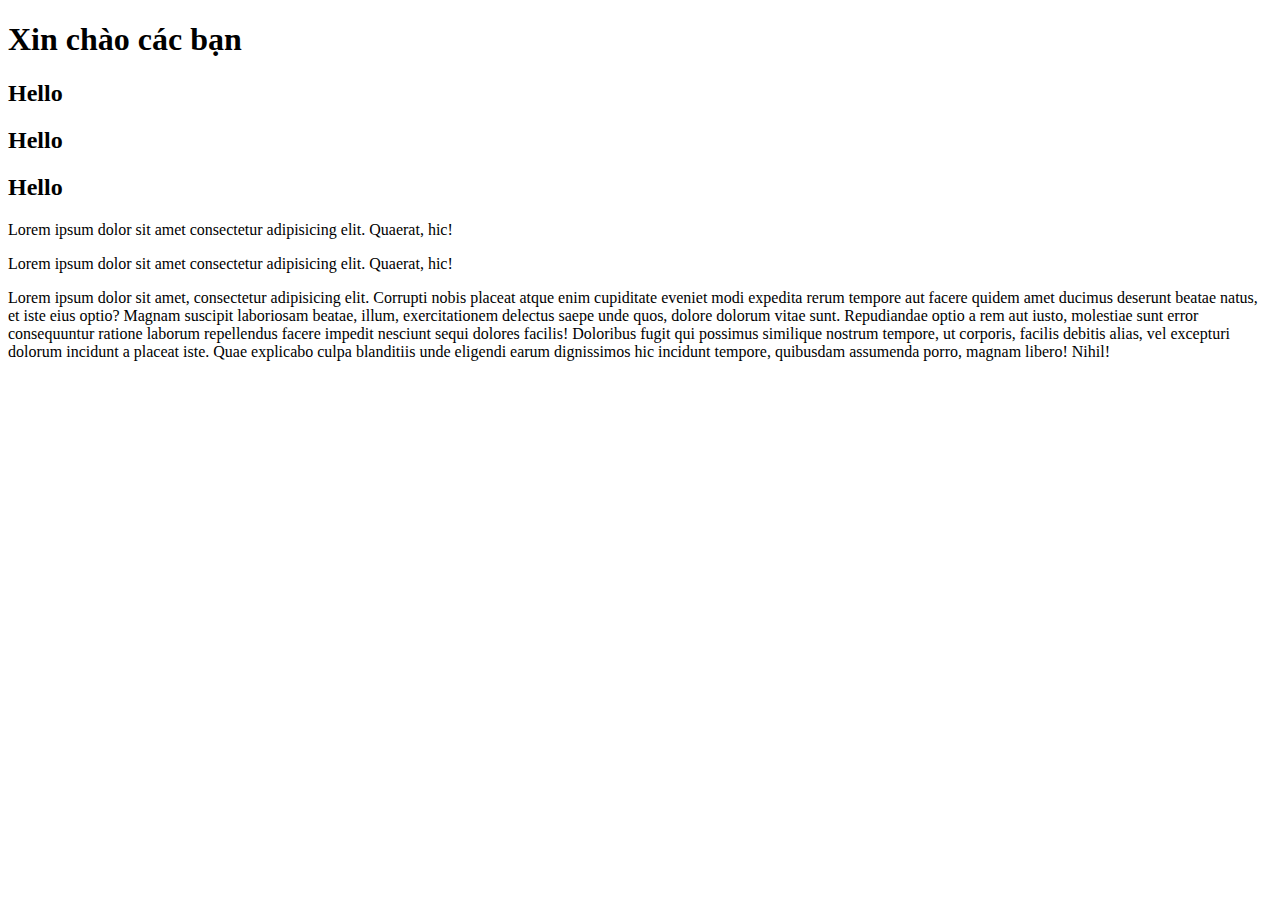
<file: index.html>
<!DOCTYPE html>
<html lang="en">
<head>
    <meta charset="UTF-8">
    <meta http-equiv="X-UA-Compatible" content="IE=edge">
    <meta name="viewport" content="width=device-width, initial-scale=1.0">
    <title>Document</title>

    <style>
        .heading-1.heading-2 {

        }

        .content .para1 {

        }

        .content > .para1 {}

        .content * {

        }

        h1.heading-1.heading-2 {

        }

        h1 + h2 {

        }

        h1 ~ h2 {

        }
    </style>
</head>
<body>
    <h1 class="heading-1 heading-2">Xin chào các bạn</h1>

    <h2 class="heading-1">Hello</h2>

    <h2 class="heading-1">Hello</h2>

    <h2 class="heading-1">Hello</h2>

    <div class="content">
        <p class="para1">Lorem ipsum dolor sit amet consectetur adipisicing elit. Quaerat, hic!</p>

        <div>
            <p class="para1">Lorem ipsum dolor sit amet consectetur adipisicing elit. Quaerat, hic!</p>
        </div>
    </div>

    <p>Lorem ipsum dolor sit amet, consectetur adipisicing elit. Corrupti nobis placeat atque enim cupiditate eveniet modi expedita rerum tempore aut facere quidem amet ducimus deserunt beatae natus, et iste eius optio? Magnam suscipit laboriosam beatae, illum, exercitationem delectus saepe unde quos, dolore dolorum vitae sunt. Repudiandae optio a rem aut iusto, molestiae sunt error consequuntur ratione laborum repellendus facere impedit nesciunt sequi dolores facilis! Doloribus fugit qui possimus similique nostrum tempore, ut corporis, facilis debitis alias, vel excepturi dolorum incidunt a placeat iste. Quae explicabo culpa blanditiis unde eligendi earum dignissimos hic incidunt tempore, quibusdam assumenda porro, magnam libero! Nihil!</p>
</body>
</html>
</file>
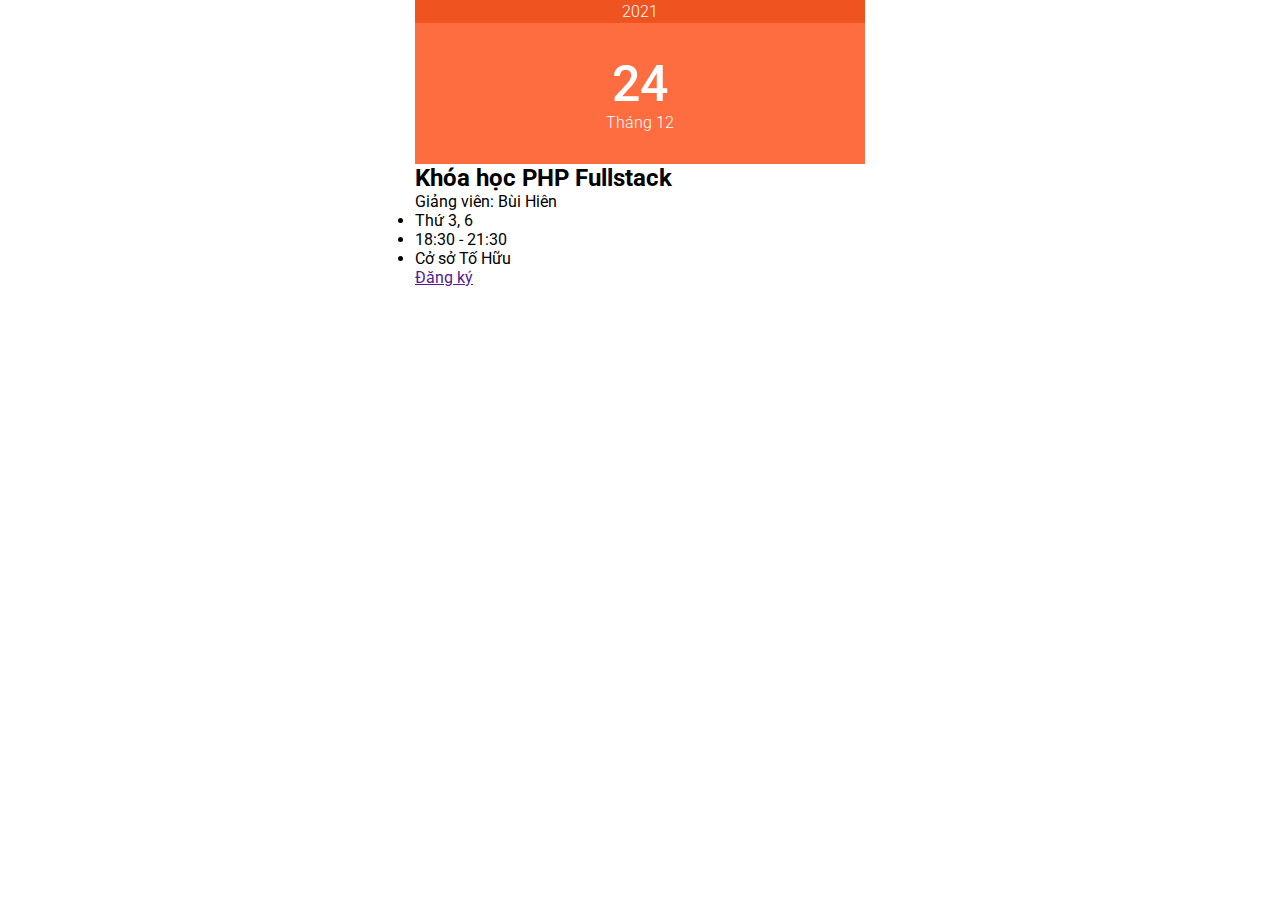
<file: day_03/index.html>
<!DOCTYPE html>
<html lang="en">
<head>
    <meta charset="UTF-8">
    <meta http-equiv="X-UA-Compatible" content="IE=edge">
    <meta name="viewport" content="width=device-width, initial-scale=1.0">
    <title>Document</title>

    <link rel="preconnect" href="https://fonts.googleapis.com">
    <link rel="preconnect" href="https://fonts.gstatic.com" crossorigin>
    <link href="https://fonts.googleapis.com/css2?family=Roboto:wght@100;300;400;500;700;900&display=swap" rel="stylesheet">

    <link rel="stylesheet" href="./style.css">
</head>
<body>

    <div class="card">
        <div class="time">
            <div class="year">
                <p>2021</p>
            </div>
            <div class="date">
                <h2>24</h2>
                <p>Tháng 12</p>
            </div>
        </div>

        <div class="content">
            <h2>Khóa học PHP Fullstack</h2>
            <p>Giảng viên: Bùi Hiên</p>
            <ul>
                <li>Thứ 3, 6</li>
                <li>18:30 - 21:30</li>
                <li>Cở sở Tố Hữu</li>
            </ul>
            <a href="">Đăng ký</a>
        </div>
    </div>
</body>
</html>
</file>
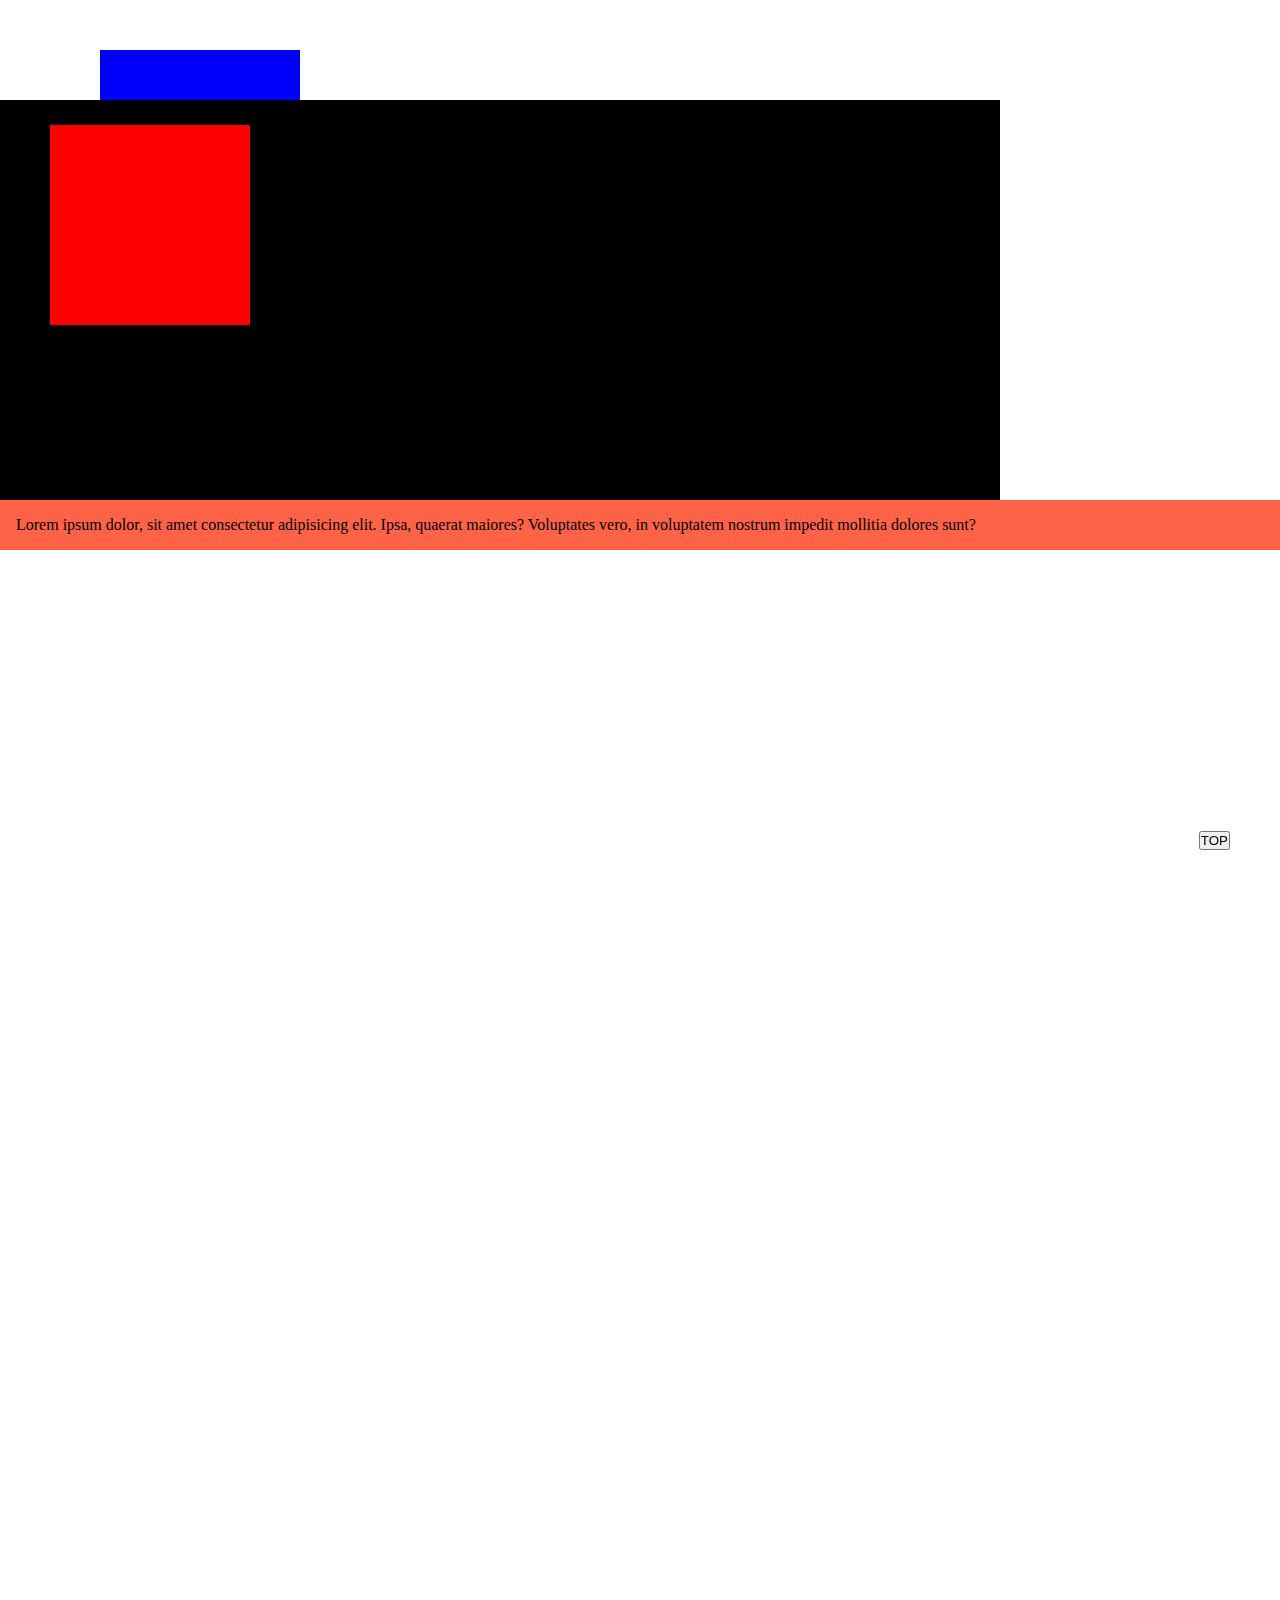
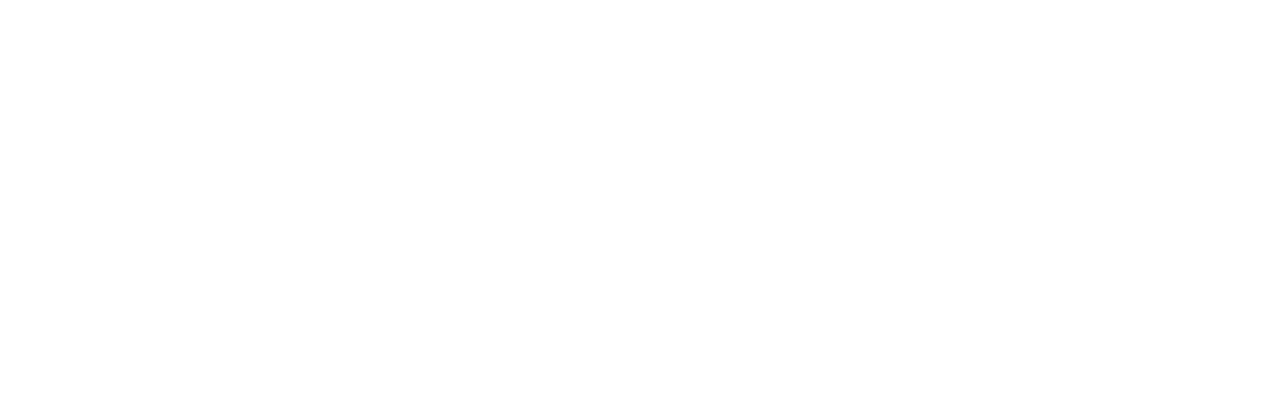
<file: day_05/position/index.html>
<!DOCTYPE html>
<html lang="en">
<head>
    <meta charset="UTF-8">
    <meta http-equiv="X-UA-Compatible" content="IE=edge">
    <meta name="viewport" content="width=device-width, initial-scale=1.0">
    <title>Document</title>
    <link rel="stylesheet" href="./style.css">
</head>
<body>
    <!-- Relative -->
    <div class="content"></div>

    <!-- Absolute -->
    <div class="parent">
        <div class="child"></div>
    </div>

    <!-- Fixed -->
    <button>TOP</button>

    <!-- Sticky -->
    <div class="sticky">
        <p>Lorem ipsum dolor, sit amet consectetur adipisicing elit. Ipsa, quaerat maiores? Voluptates vero, in voluptatem nostrum impedit mollitia dolores sunt?</p>
    </div>
</body>
</html>
</file>
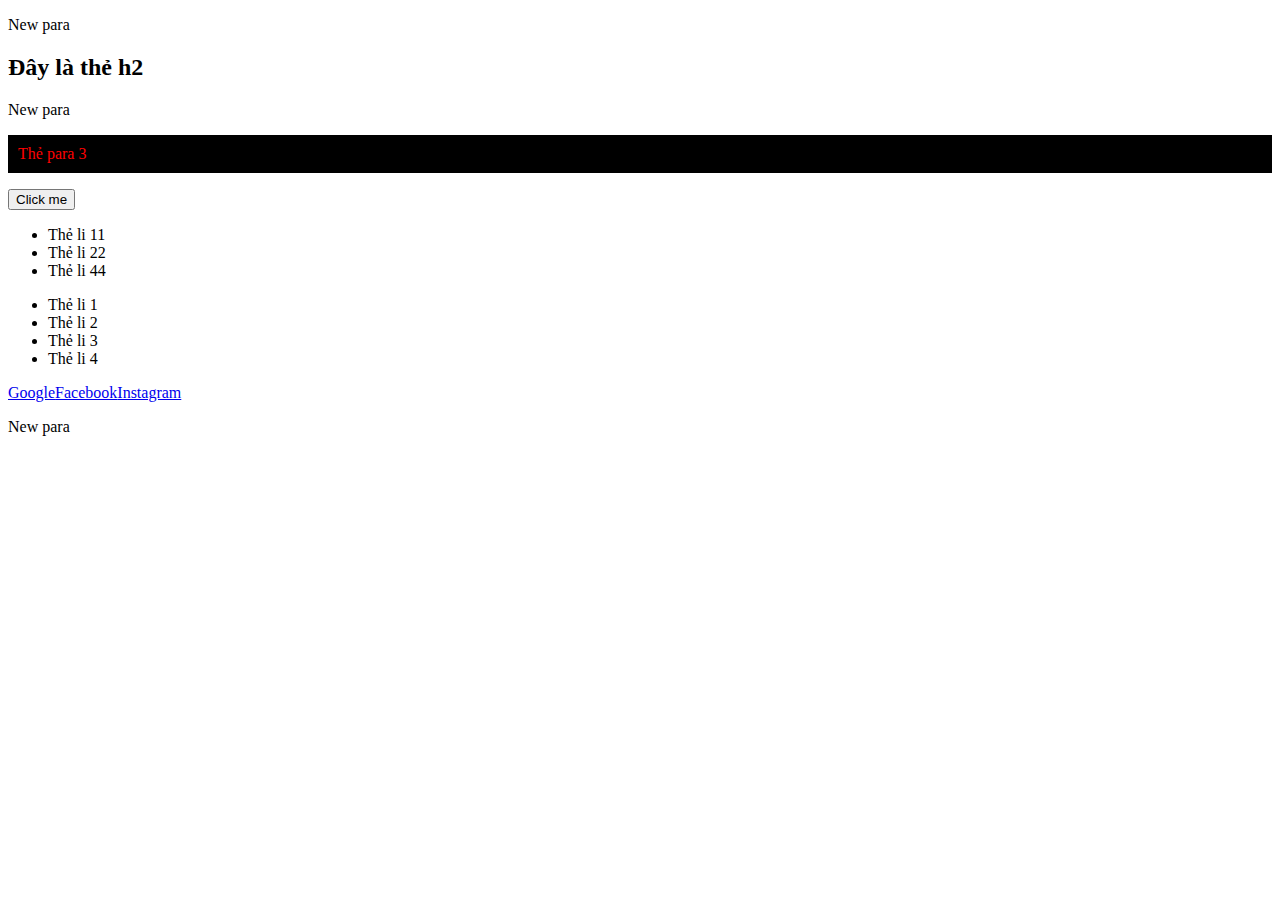
<file: day_17/dom-basic/index.html>
<!DOCTYPE html>
<html lang="en">
<head>
    <meta charset="UTF-8">
    <meta name="viewport" content="width=device-width, initial-scale=1.0">
    <title>Document</title>
</head>
<body>
    <h1 id="heading">Đây là thẻ heading</h1>

    <p>Thẻ para 1</p>

    <p class="para">Thẻ para 2</p>
    <!-- Vi trí -->
    <p class="para">Thẻ para 3</p>

    <div class="box">
        
        <ul>
            <li>Thẻ li 11</li>
                <li class="li">Thẻ li 22</li>
            <li style="display: none">Thẻ li 33</li>
                <li>Thẻ li 44</li>
        </ul>
    </div>

    <ul>
        <li>Thẻ li 1</li>
        <li class="li">Thẻ li 2</li>
        <li>Thẻ li 3</li>
        <li>Thẻ li 4</li>
    </ul>

    <div class="social-media">
        
    </div>

    <script src="./main.js"></script>
</body>
</html>
</file>
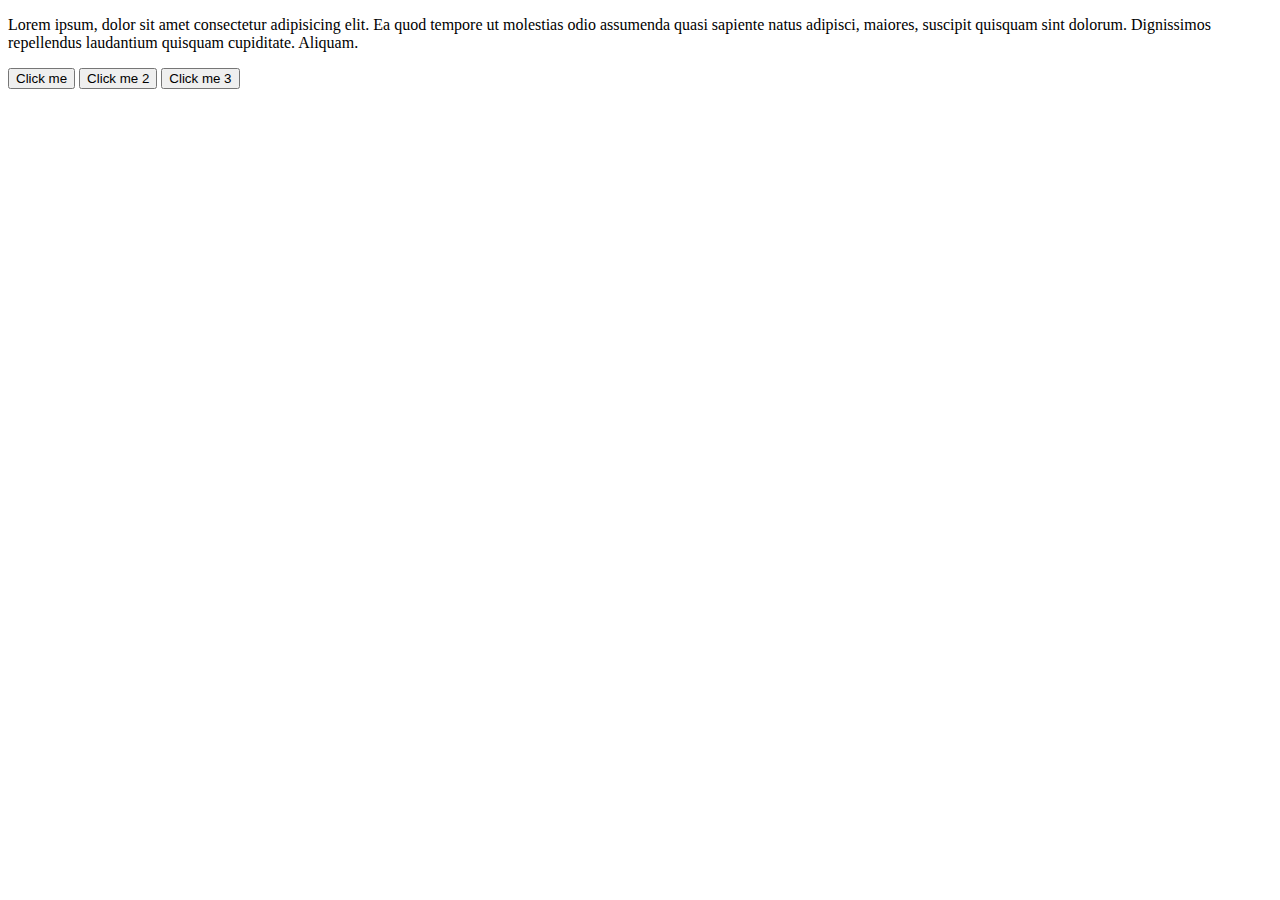
<file: day_18/event/index.html>
<!DOCTYPE html>
<html lang="en">
    <head>
        <meta charset="UTF-8" />
        <meta name="viewport" content="width=device-width, initial-scale=1.0" />
        <title>Document</title>
        <style>
            .red {
                color: red;
            }
        </style>
    </head>
    <body>
        <p>
            Lorem ipsum, dolor sit amet consectetur adipisicing elit. Ea quod
            tempore ut molestias odio assumenda quasi sapiente natus adipisci,
            maiores, suscipit quisquam sint dolorum. Dignissimos repellendus
            laudantium quisquam cupiditate. Aliquam.
        </p>

        <!-- Sử dụng HTML-attribute -->
        <button onclick="sayHello()">Click me</button>

        <button id="btn2">Click me 2</button>

        <button id="btn3">Click me 3</button>

        <script>
            function sayHello() {
                console.log("Xin chào các bạn");
            }

            const btn2 = document.querySelector("#btn2");
            const btn3 = document.querySelector("#btn3");
            const para = document.querySelector("p");

            // Sử dụng DOM property
            function sayHello2() {
                console.log("Xin chào các bạn 2");
            }
            btn2.onclick = sayHello2;

            // Sử dụng addEventListener
            btn3.addEventListener("click", function () {
                para.classList.toggle("red");
            });
        </script>
    </body>
</html>
</file>
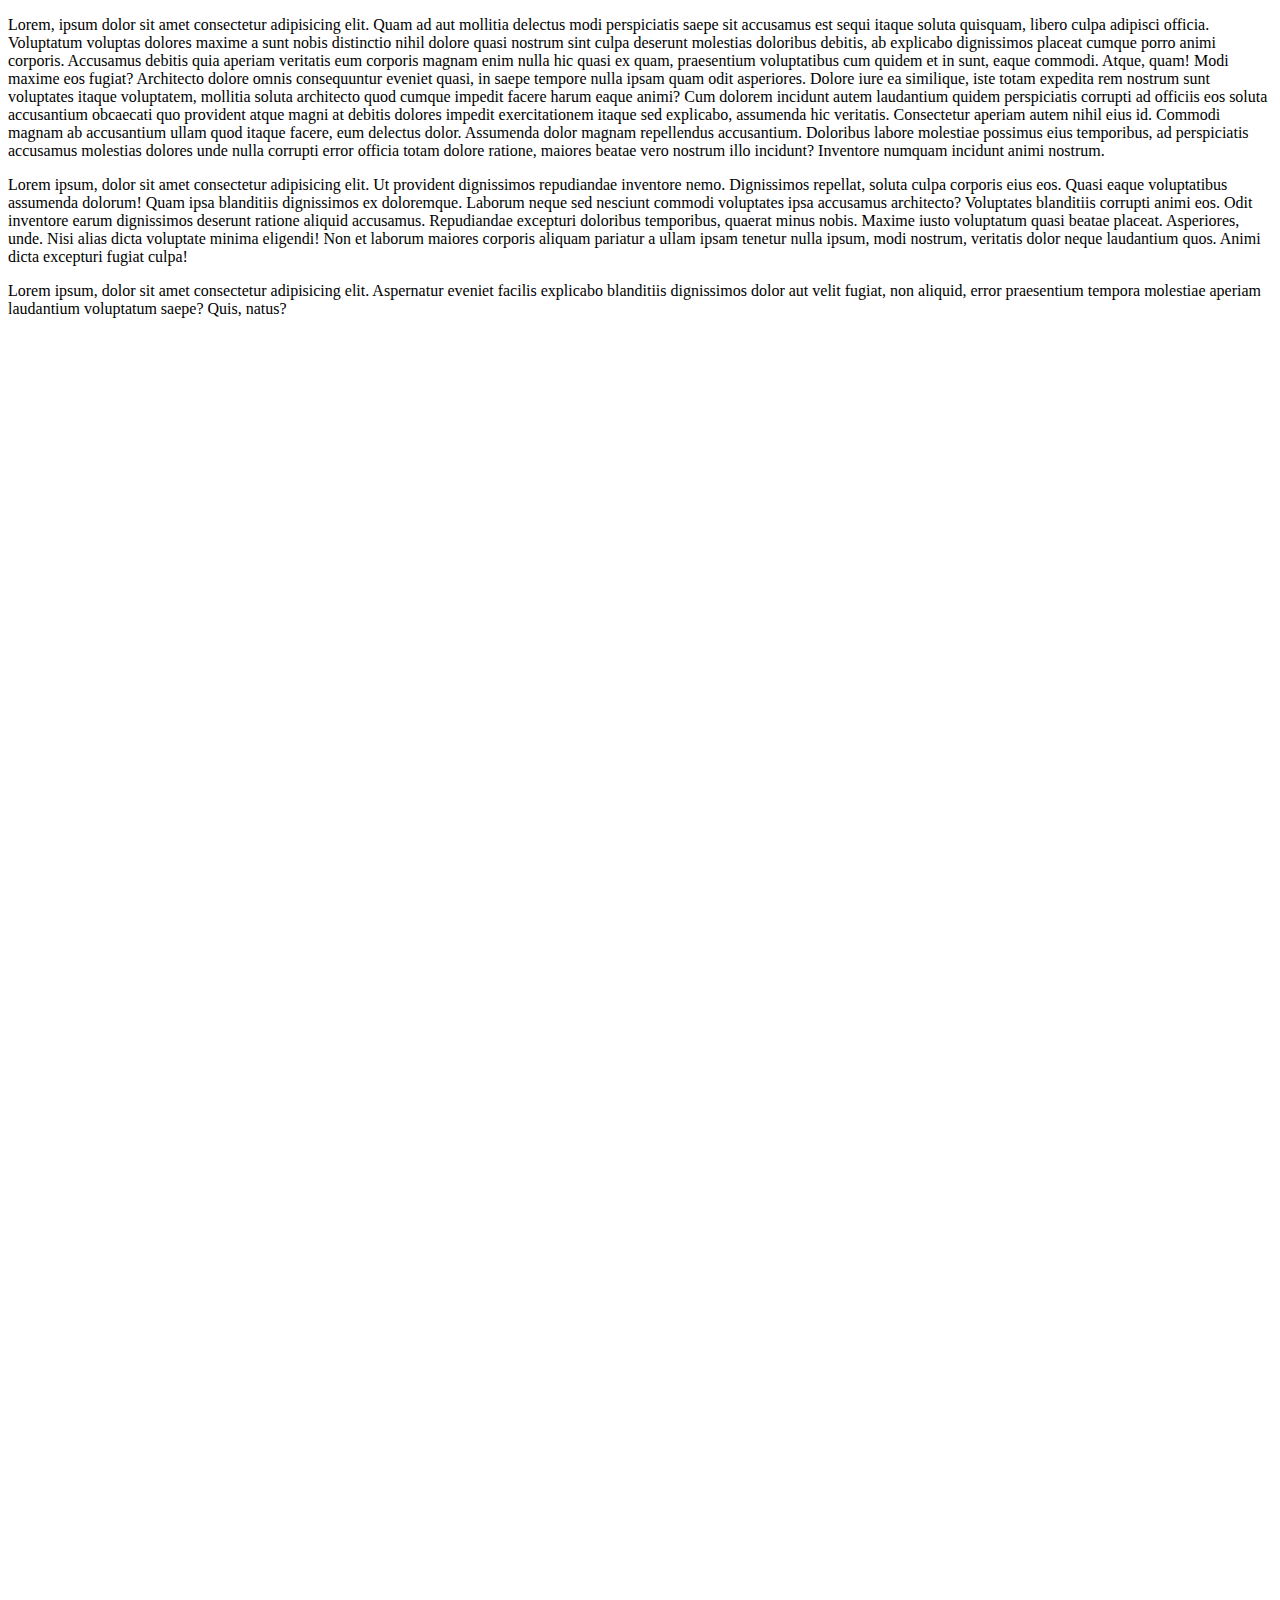
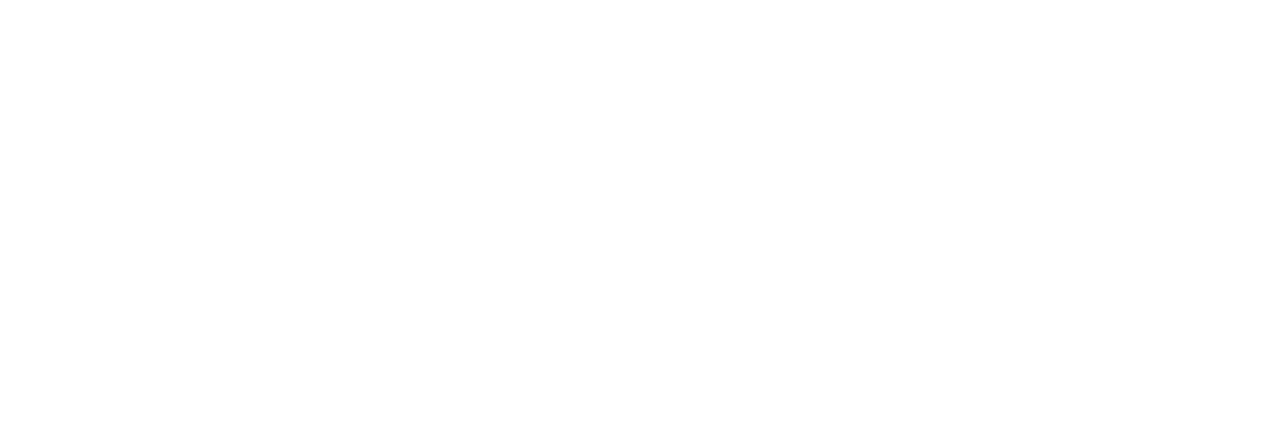
<file: day_18/keyboard-event/index.html>
<!DOCTYPE html>
<html lang="en">
    <head>
        <meta charset="UTF-8" />
        <meta name="viewport" content="width=device-width, initial-scale=1.0" />
        <title>Document</title>

        <style>
            body {
                height: 2000px;
            }
            .btn-top {
                padding: 10px 20px;
                border: none;
                background-color: tomato;
                color: white;

                position: fixed;
                right: 50px;
                bottom: 50px;

                display: none;
            }
        </style>
    </head>
    <body>
        <p>Lorem, ipsum dolor sit amet consectetur adipisicing elit. Quam ad aut mollitia delectus modi perspiciatis saepe sit accusamus est sequi itaque soluta quisquam, libero culpa adipisci officia. Voluptatum voluptas dolores maxime a sunt nobis distinctio nihil dolore quasi nostrum sint culpa deserunt molestias doloribus debitis, ab explicabo dignissimos placeat cumque porro animi corporis. Accusamus debitis quia aperiam veritatis eum corporis magnam enim nulla hic quasi ex quam, praesentium voluptatibus cum quidem et in sunt, eaque commodi. Atque, quam! Modi maxime eos fugiat? Architecto dolore omnis consequuntur eveniet quasi, in saepe tempore nulla ipsam quam odit asperiores. Dolore iure ea similique, iste totam expedita rem nostrum sunt voluptates itaque voluptatem, mollitia soluta architecto quod cumque impedit facere harum eaque animi? Cum dolorem incidunt autem laudantium quidem perspiciatis corrupti ad officiis eos soluta accusantium obcaecati quo provident atque magni at debitis dolores impedit exercitationem itaque sed explicabo, assumenda hic veritatis. Consectetur aperiam autem nihil eius id. Commodi magnam ab accusantium ullam quod itaque facere, eum delectus dolor. Assumenda dolor magnam repellendus accusantium. Doloribus labore molestiae possimus eius temporibus, ad perspiciatis accusamus molestias dolores unde nulla corrupti error officia totam dolore ratione, maiores beatae vero nostrum illo incidunt? Inventore numquam incidunt animi nostrum.</p>
        <p>Lorem ipsum, dolor sit amet consectetur adipisicing elit. Ut provident dignissimos repudiandae inventore nemo. Dignissimos repellat, soluta culpa corporis eius eos. Quasi eaque voluptatibus assumenda dolorum! Quam ipsa blanditiis dignissimos ex doloremque. Laborum neque sed nesciunt commodi voluptates ipsa accusamus architecto? Voluptates blanditiis corrupti animi eos. Odit inventore earum dignissimos deserunt ratione aliquid accusamus. Repudiandae excepturi doloribus temporibus, quaerat minus nobis. Maxime iusto voluptatum quasi beatae placeat. Asperiores, unde. Nisi alias dicta voluptate minima eligendi! Non et laborum maiores corporis aliquam pariatur a ullam ipsam tenetur nulla ipsum, modi nostrum, veritatis dolor neque laudantium quos. Animi dicta excepturi fugiat culpa!</p>

        <p>Lorem ipsum, dolor sit amet consectetur adipisicing elit. Aspernatur eveniet facilis explicabo blanditiis dignissimos dolor aut velit fugiat, non aliquid, error praesentium tempora molestiae aperiam laudantium voluptatum saepe? Quis, natus?</p>

        <button class="btn-top">TOP</button>
        <script src="./main.js"></script>
    </body>
</html>
</file>
<file: day_03/style.css>
/* @import url('https://fonts.googleapis.com/css2?family=Roboto:wght@100;300;400;500;700;900&display=swap'); */

* {
    padding: 0;
    margin: 0;
    box-sizing: border-box;
}

body {
    font-family: "Roboto", sans-serif;
}

.card {
    width: 450px;
    margin: auto;
}

.time {
    text-align: center;
    color: #fff;
}

.year {
    background-color: #ef5320;
    padding: 2px 0;
}

.date {
    background-color: #fe6d40;
    padding: 32px 0px;
}

.date h2 {
    font-size: 50px;
    font-weight: 500;
}

.time p {
    font-weight: 300;
}
</file>
<file: day_05/position/style.css>
* {
    padding: 0;
    margin: 0;
    box-sizing: border-box;
}

body {
    height: 2000px;
}

.content {
    width: 200px;
    height: 100px;
    background-color: blue;

    position: relative;
    top: 50px;
    left: 100px;
}

.parent {
    width: 1000px;
    height: 400px;
    background-color: black;

    position: relative;
}

.child {
    width: 200px;
    height: 200px;
    background-color: red;

    position: absolute;
    top: 25px;
    left: 50px;
}

button {
    position: fixed;
    right: 50px;
    bottom: 50px;
}

.sticky {
    background-color: tomato;
    padding: 16px;

    position: sticky;
    top: 20px;
}
</file>
